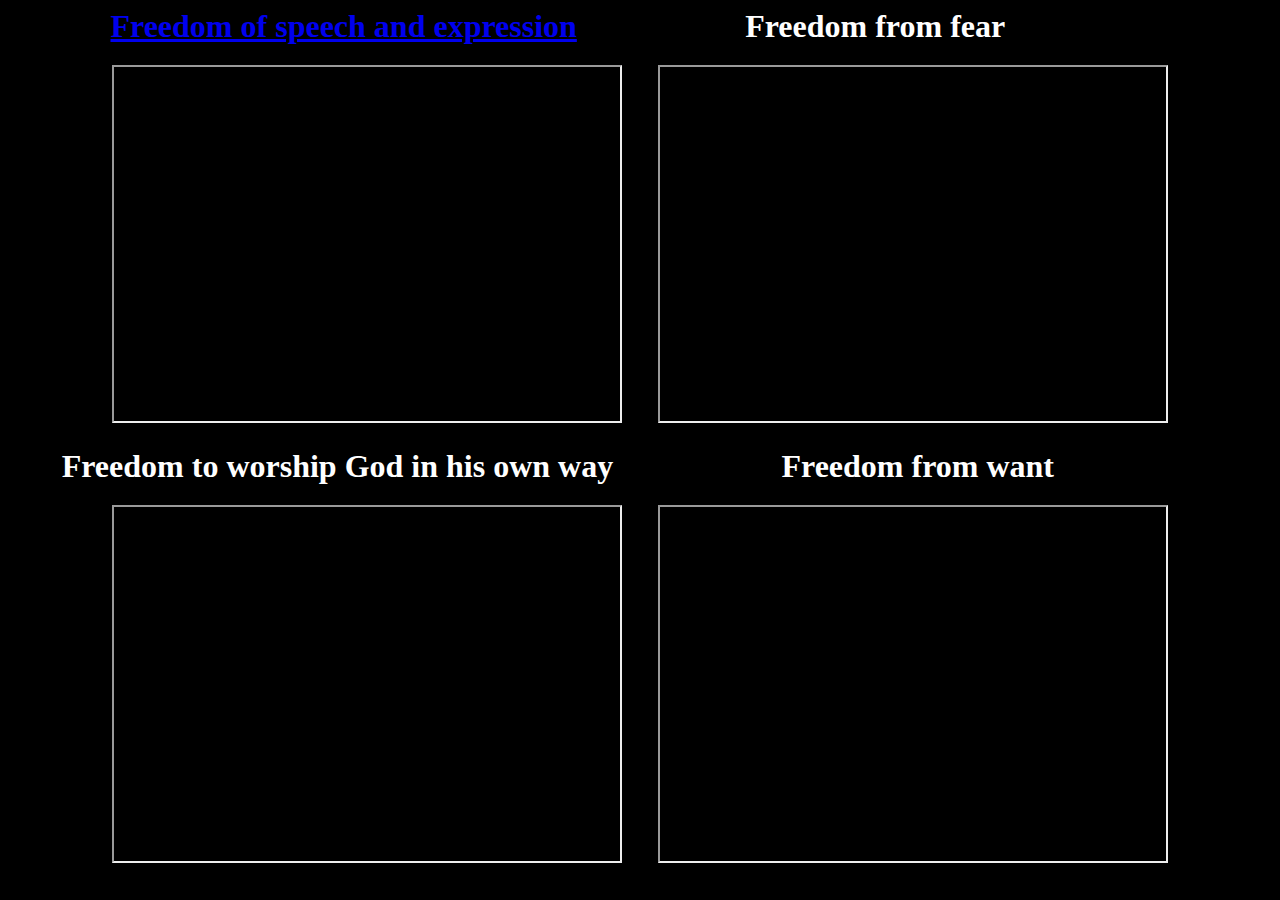
<file: index.html>
<html>
<link rel="stylesheet" href="index.css">
<head>
<title> Four Freedoms </title>
</head>

<body bgcolor="#000000">
<font color="white"> 


<cnt>
<h1 id="heading"><a href="./speech.html">Freedom of speech and expression</a></h1>
<h1 id="heading">Freedom from fear</h1>
<h2>
<iframe width="40%" height="40%" 
src="https://www.youtube.com/embed/XGSy3_Czz8k">

</iframe>


 <iframe width="40%" height="40%"
	  src="https://www.youtube.com/embed/XGSy3_Czz8k">
  </iframe>
  <a href="./speech.html"></a>


</h2>

<h1 id="heading">Freedom to worship God in his own way</h1>
<h1 id="heading">Freedom from want </h1>

<h2>
<iframe width="40%" height="40%"
src="https://www.youtube.com/embed/XGSy3_Czz8k">
</iframe>

<iframe width="40%" height="40%"
src="https://www.youtube.com/embed/XGSy3_Czz8k">
</iframe>
</h2>
</cnt>
</body>
</html>
</file>
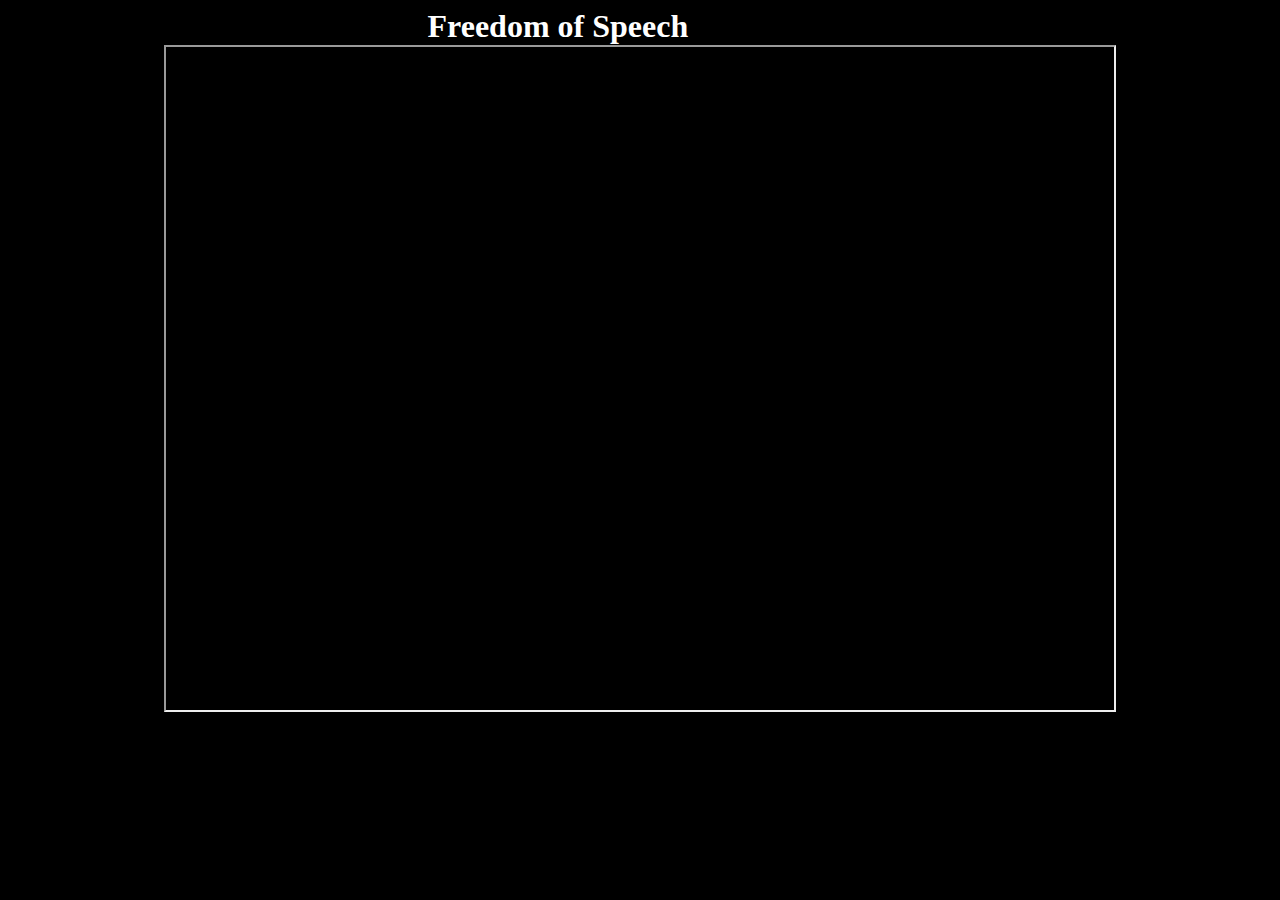
<file: speech.html>
<html>
<link rel="stylesheet" href="index.css">

<font color="white">
<body bgcolor="#000000">

<h1 id="heading"> Freedom of Speech </h1>

<iframe width="75%" height="75%"
src="https://www.youtube.com/embed/XGSy3_Czz8k">



</html>
</file>
<file: index.css>
h1#heading{
	display: inline;
	font-family: "Bebas Neue";
	margin-right: 13%;


}



iframe{
margin-right: 15px;
margin-left: 15px; 
}


body{
text-align:center; 

}
</file>
